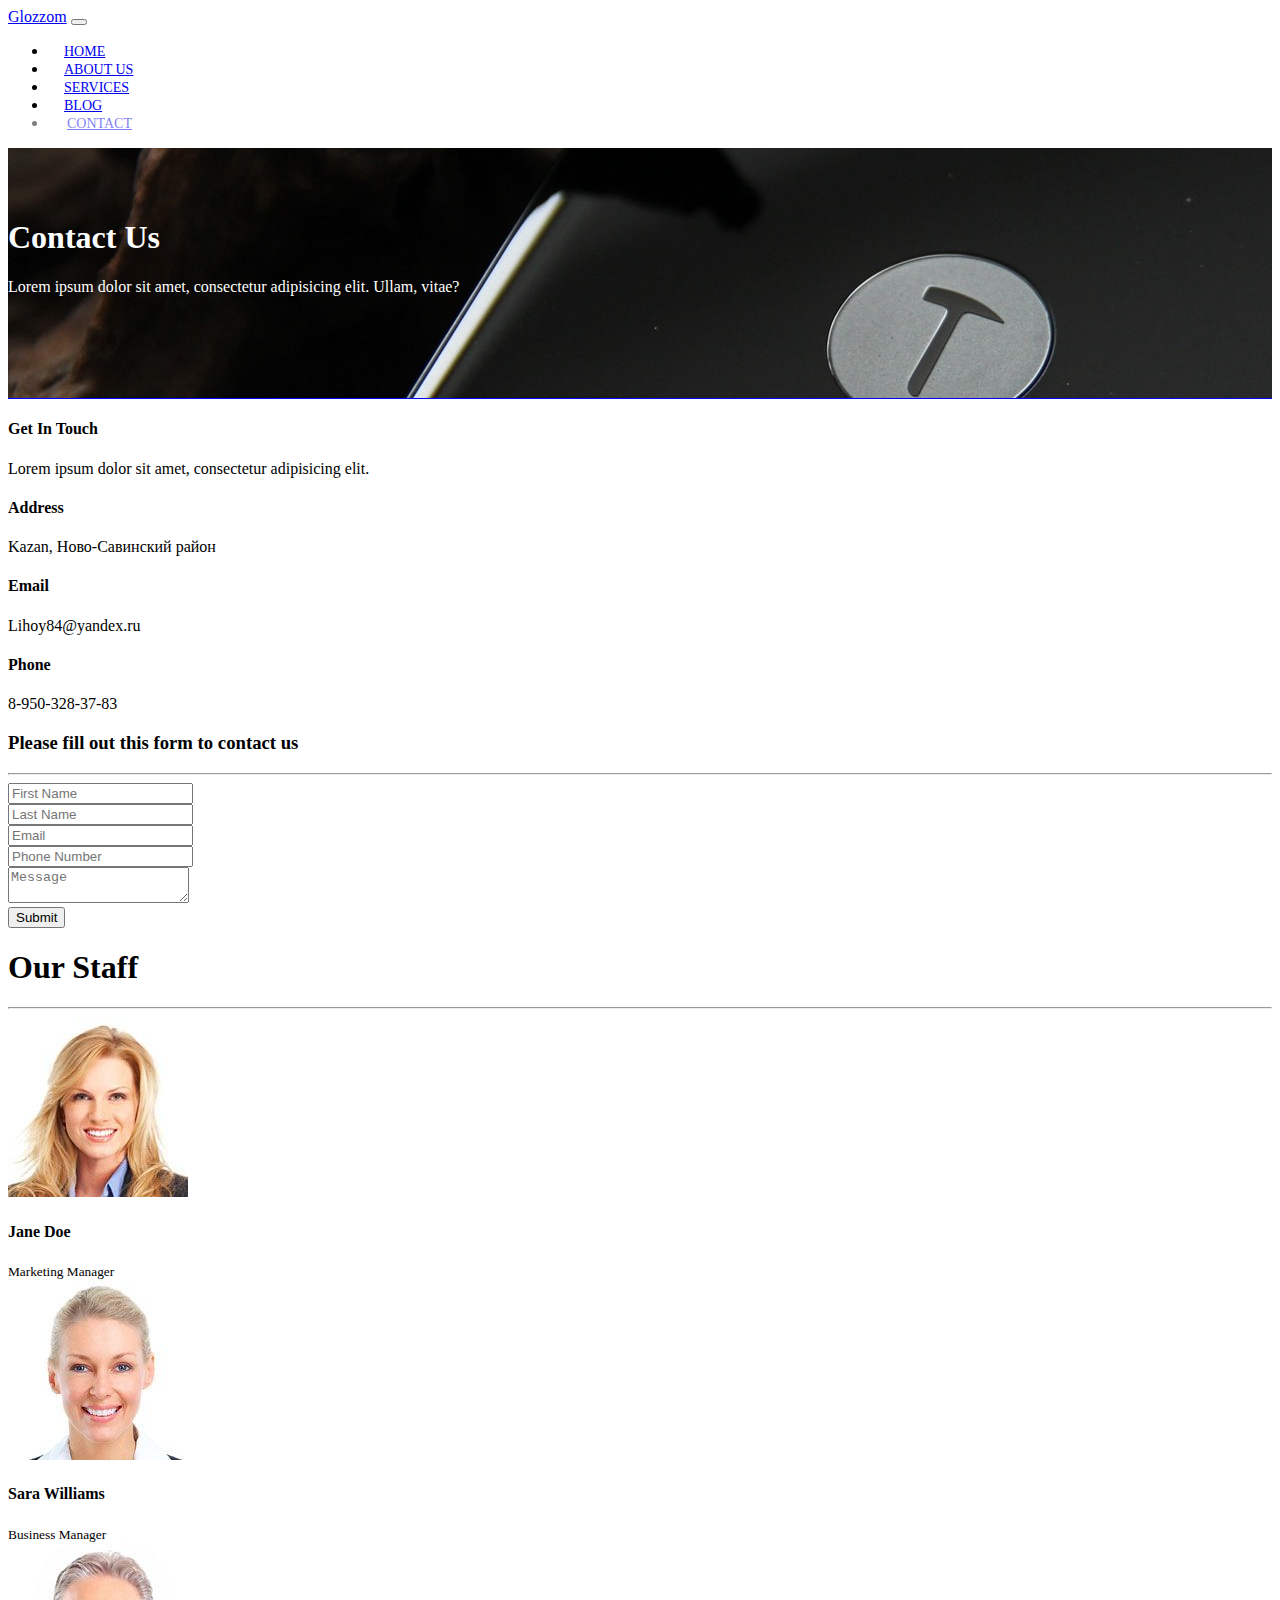
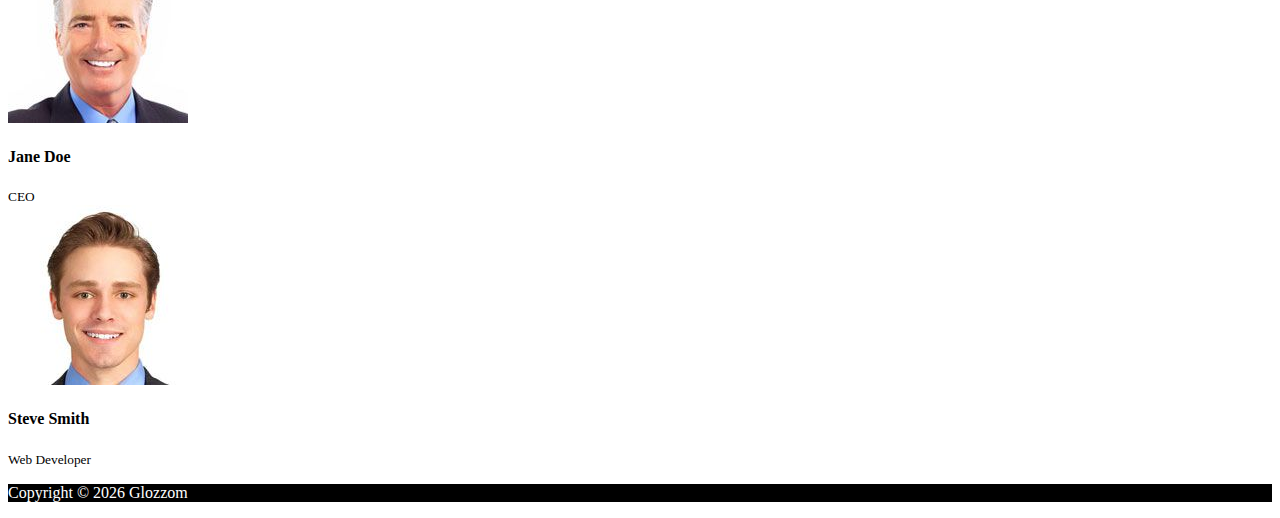
<file: contact.html>
<!DOCTYPE html>
<html lang="en">
<head>
    <meta charset="UTF-8">
    <meta name="viewport" content="width=device-width, initial-scale=1.0">
    <meta http-equiv="X-UA-Compatible" content="ie=edge">
    <link rel="stylesheet" href="https://use.fontawesome.com/releases/v5.0.13/css/all.css" integrity="sha384-DNOHZ68U8hZfKXOrtjWvjxusGo9WQnrNx2sqG0tfsghAvtVlRW3tvkXWZh58N9jp"
          crossorigin="anonymous">
    <link rel="stylesheet" href="https://stackpath.bootstrapcdn.com/bootstrap/4.1.1/css/bootstrap.min.css" integrity="sha384-WskhaSGFgHYWDcbwN70/dfYBj47jz9qbsMId/iRN3ewGhXQFZCSftd1LZCfmhktB"
          crossorigin="anonymous">
    <link rel="stylesheet" href="css/style.css">
    <title>Bootstrap Theme</title>
</head>

<body>

    <!--NAVBAR-->
    <nav class="navbar navbar-expand-sm navbar-dark bg-dark">
        <div class="container">
            <a href="index.html" class="navbar-brand">Glozzom</a>
            <button class="navbar-toggler" data-toggle="collapse" data-target="#navbarCollapse">
                <span class="navbar-toggler-icon"></span>
            </button>
            <div class="collapse navbar-collapse" id="navbarCollapse">
                <ul class="navbar-nav ml-auto ">
                    <li class="nav-item ">
                        <a href="index.html" class="nav-link">Home</a>
                    </li>
                    <li class="nav-item ">
                        <a href="about.html" class="nav-link">About Us</a>
                    </li>
                    <li class="nav-item ">
                        <a href="services.html" class="nav-link">Services</a>
                    </li>
                    <li class="nav-item">
                        <a href="blog.html" class="nav-link">Blog</a>
                    </li>
                    <li class="nav-item active">
                        <a href="contact.html" class="nav-link">Contact</a>
                </ul>
            </div>
        </div>
    </nav>

    <!--PAGE HEADER-->
    <header id="page-header">
        <div class="container">
            <div class="row">
                <div class="col-md-6 m-auto text-center">
                    <h1>Contact Us</h1>
                    <p>Lorem ipsum dolor sit amet, consectetur adipisicing elit. Ullam, vitae?</p>
                </div>
            </div>
        </div>
    </header>

    <!--CONTACT SECTION-->
    <section id="contact">
        <div class="container">
            <div class="row">
                <div class="col-md-4">
                    <div class="card p-4">
                        <div class="card-body">
                            <h4>Get In Touch</h4>
                            <p>Lorem ipsum dolor sit amet, consectetur adipisicing elit.</p>
                            <h4>Address</h4>
                            <p>Kazan, Ново-Савинский район </p>
                            <h4>Email</h4>
                            <p>Lihoy84@yandex.ru</p>
                            <h4>Phone</h4>
                            <p>8-950-328-37-83</p>
                        </div>
                    </div>
                </div>
                <div class="col-md-8">
                    <div class="card p-4">
                        <div class="card-body">
                            <h3 class="text-center">Please fill out this form to contact us</h3>
                            <hr>
                            <div class="row">
                                <div class="col-md-6">
                                    <div class="form-group">
                                        <input type="text" class="form-control" placeholder="First Name">
                                    </div>
                                </div>
                                <div class="col-md-6">
                                    <div class="form-group">
                                        <input type="text" class="form-control" placeholder="Last Name">
                                    </div>
                                </div>
                                <div class="col-md-6">
                                    <div class="form-group">
                                        <input type="text" class="form-control" placeholder="Email">
                                    </div>
                                </div>
                                <div class="col-md-6">
                                    <div class="form-group">
                                        <input type="text" class="form-control" placeholder="Phone Number">
                                    </div>
                                </div>
                            </div>
                            <div class="row">
                                <div class="col-md-12">
                                    <div class="form-group">
                                        <textarea type="text" class="form-control" placeholder="Message"></textarea>
                                    </div>
                                </div>
                                <div class="col-md-12">
                                    <div class="form-group">
                                        <input type="submit" value="Submit" class="btn btn-danger btn-block">
                                    </div>
                                </div>
                            </div>
                        </div>
                    </div>
                </div>
            </div>
        </div>
    </section>

    <!--STAFF-->
    <section id="staff" class="py-4 text-center bg-dark text-white">
        <div class="container">
            <h1 class="text-center">Our Staff</h1>
            <hr>
            <div class="row">
                <div class="col-md-3">
                    <img src="img/person1.jpg" class="img-img-fluid rounded-circle mb-2">
                    <h4>Jane Doe</h4>
                    <small>Marketing Manager</small>
                </div>
                <div class="col-md-3">
                    <img src="img/person2.jpg" class="img-img-fluid rounded-circle mb-2">
                    <h4>Sara Williams</h4>
                    <small>Business Manager</small>
                </div>
                <div class="col-md-3">
                    <img src="img/person3.jpg" class="img-img-fluid rounded-circle mb-2">
                    <h4>Jane Doe</h4>
                    <small>CEO</small>
                </div>
                <div class="col-md-3">
                    <img src="img/person4.jpg" class="img-img-fluid rounded-circle mb-2">
                    <h4>Steve Smith</h4>
                    <small>Web Developer</small>
                </div>
            </div>
            </div>
        </div>
    </section>

    <!--FOOTER-->
    <footer id="main-footer" class="text-center p-4">
        <div class="container">
            <div class="row">
                <div class="col">
                    <p>Copyright &copy;  <span id="year" ></span> Glozzom
                    </p>

                </div>
            </div>
        </div>
    </footer>

    <script src="http://code.jquery.com/jquery-3.3.1.min.js" integrity="sha256-FgpCb/KJQlLNfOu91ta32o/NMZxltwRo8QtmkMRdAu8="
        crossorigin="anonymous"></script>
<script src="https://cdnjs.cloudflare.com/ajax/libs/popper.js/1.14.3/umd/popper.min.js" integrity="sha384-ZMP7rVo3mIykV+2+9J3UJ46jBk0WLaUAdn689aCwoqbBJiSnjAK/l8WvCWPIPm49"
        crossorigin="anonymous"></script>
<script src="https://stackpath.bootstrapcdn.com/bootstrap/4.1.1/js/bootstrap.min.js" integrity="sha384-smHYKdLADwkXOn1EmN1qk/HfnUcbVRZyYmZ4qpPea6sjB/pTJ0euyQp0Mk8ck+5T"
        crossorigin="anonymous"></script>
<script src="js/index.js"></script>

</body>
</html>
</file>
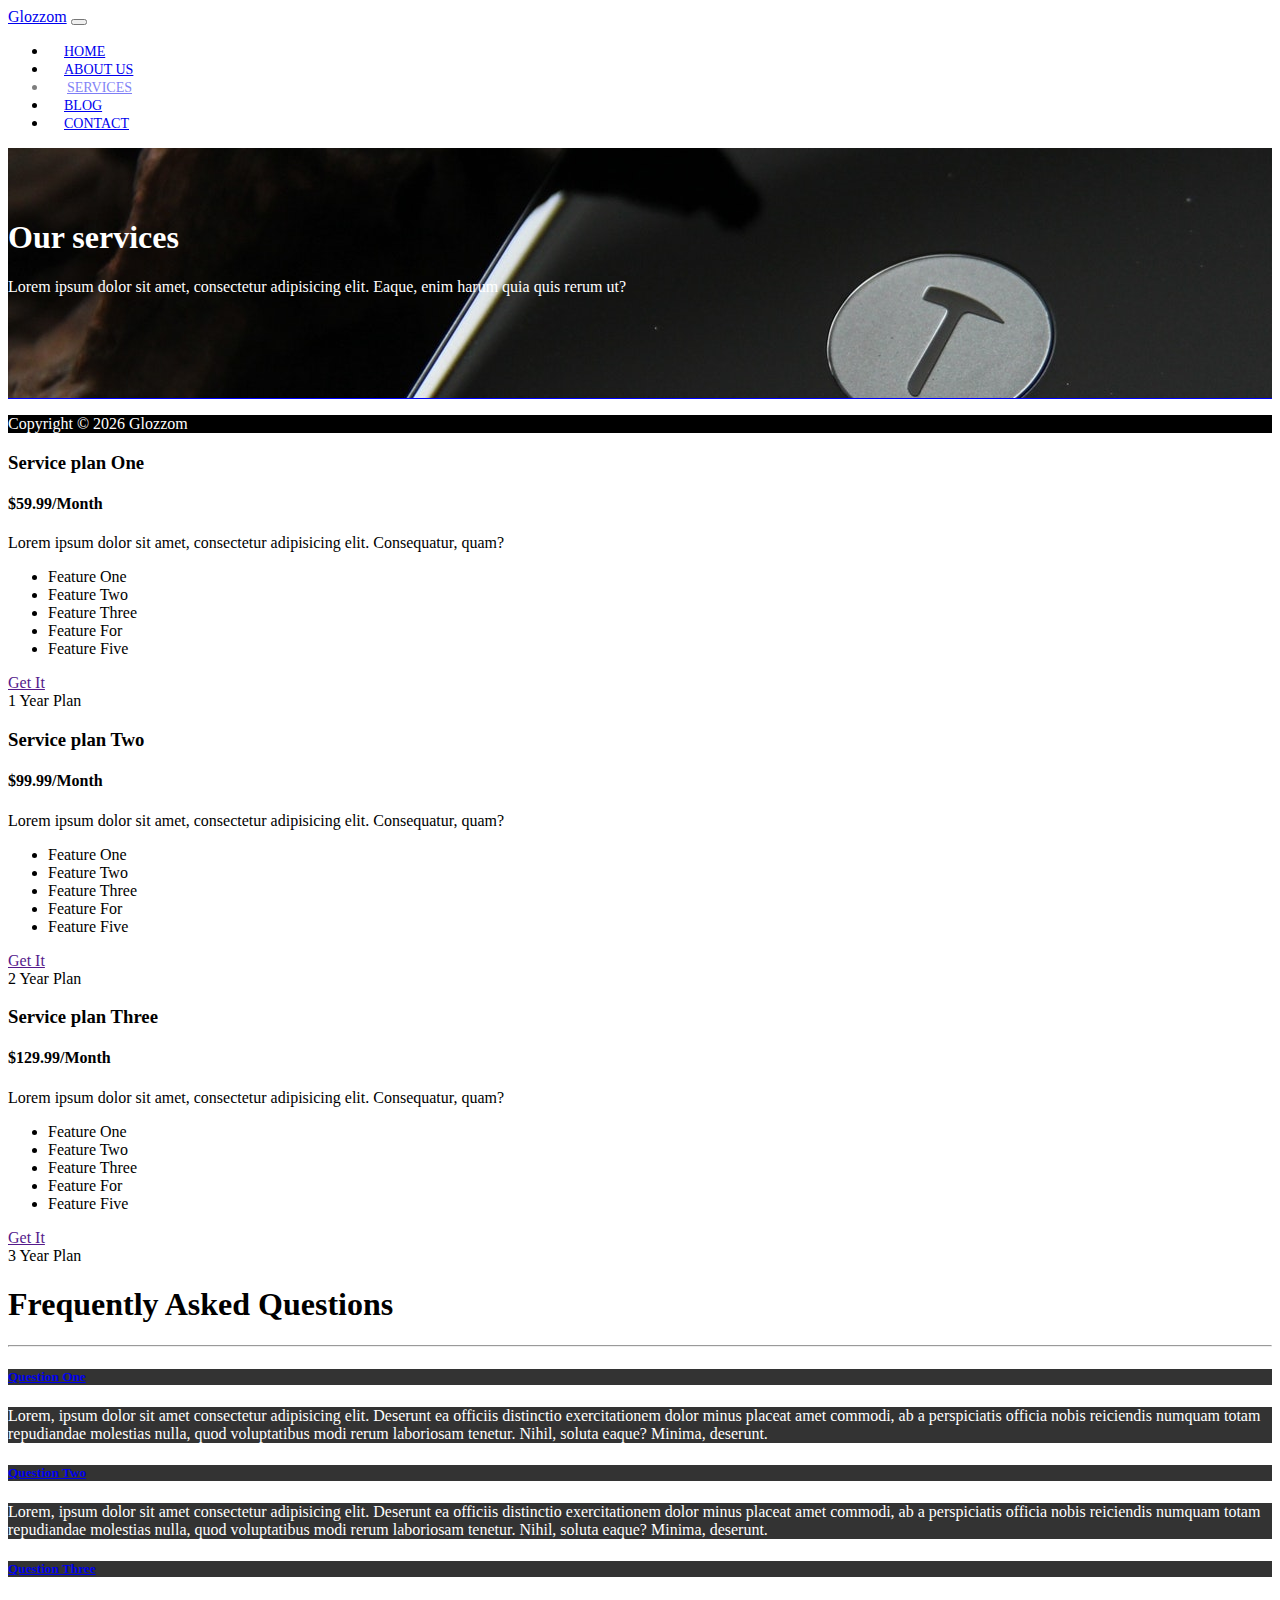
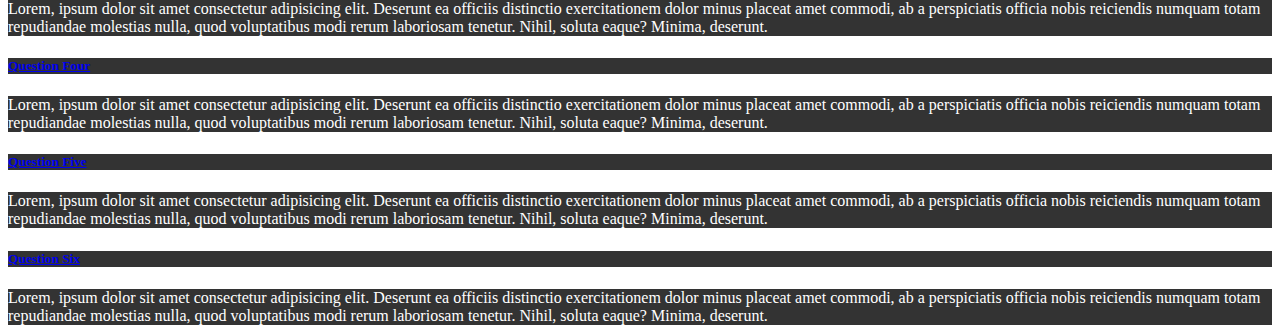
<file: services.html>
<!DOCTYPE html>
<html lang="en">
<head>
    <meta charset="UTF-8">
    <meta name="viewport" content="width=device-width, initial-scale=1.0">
    <meta http-equiv="X-UA-Compatible" content="ie=edge">
    <link rel="stylesheet" href="https://use.fontawesome.com/releases/v5.0.13/css/all.css" integrity="sha384-DNOHZ68U8hZfKXOrtjWvjxusGo9WQnrNx2sqG0tfsghAvtVlRW3tvkXWZh58N9jp"
          crossorigin="anonymous">
    <link rel="stylesheet" href="https://stackpath.bootstrapcdn.com/bootstrap/4.1.1/css/bootstrap.min.css" integrity="sha384-WskhaSGFgHYWDcbwN70/dfYBj47jz9qbsMId/iRN3ewGhXQFZCSftd1LZCfmhktB"
          crossorigin="anonymous">
    <link rel="stylesheet" href="css/style.css">
    <title>Bootstrap Theme</title>
</head>

<body>

<!--NAVBAR-->
<nav class="navbar navbar-expand-sm navbar-dark bg-dark">
    <div class="container">
        <a href="index.html" class="navbar-brand">Glozzom</a>
        <button class="navbar-toggler" data-toggle="collapse" data-target="#navbarCollapse">
            <span class="navbar-toggler-icon"></span>
        </button>
        <div class="collapse navbar-collapse" id="navbarCollapse">
            <ul class="navbar-nav ml-auto ">
                <li class="nav-item ">
                    <a href="index.html" class="nav-link">Home</a>
                </li>
                <li class="nav-item ">
                    <a href="about.html" class="nav-link">About Us</a>
                </li>
                <li class="nav-item active">
                    <a href="services.html" class="nav-link">Services</a>
                </li>
                <li class="nav-item">
                    <a href="blog.html" class="nav-link">Blog</a>
                </li>
                <li class="nav-item">
                    <a href="contact.html" class="nav-link">Contact</a>
            </ul>
        </div>
    </div>
</nav>

<!--PAGE HEADER-->
<header id="page-header">
    <div class="container">
        <div class="row">
            <div class="col-md-6 m-auto text-center">
                <h1>Our services</h1>
                <p>Lorem ipsum dolor sit amet, consectetur adipisicing elit. Eaque, enim harum quia quis rerum ut?</p>
            </div>
        </div>
    </div>
</header>

<!--FOOTER-->
<footer id="main-footer" class="text-center p-4">
    <div class="container">
        <div class="row">
            <div class="col">
                <p>Copyright &copy;  <span id="year" ></span> Glozzom
                </p>

            </div>
        </div>
    </div>
</footer>

<!--SERVICES SECTION-->
<section id="services" class="py-5">
    <div class="container">
        <div class="row">
            <div class="col-md-4">
                <div class="card text-center">
                    <div class="card-header bg-dark text-white">
                        <h3>Service plan One</h3>
                    </div>
                    <div class="card-body">
                        <h4 class="card-title">$59.99/Month</h4>
                        <p class="card-text">Lorem ipsum dolor sit amet, consectetur adipisicing elit. Consequatur, quam?</p>
                        <ul class="list-group mb-2">
                            <li class="list-group-item">
                                <i class="fa fa-check"></i> Feature One
                            </li>
                            <li class="list-group-item">
                                <i class="fa fa-check"></i> Feature Two
                            </li>
                            <li class="list-group-item">
                                <i class="fa fa-check"></i> Feature Three
                            </li>
                            <li class="list-group-item">
                                <i class="fa fa-check"></i> Feature For
                            </li>
                            <li class="list-group-item">
                                <i class="fa fa-check"></i> Feature Five
                            </li>
                        </ul>
                        <a href="" class="btn btn-danger btn-block mb-2">Get It</a>
                        <div class="card-footer text-muted">1 Year Plan</div>
                    </div>
                </div>
            </div>
            <div class="col-md-4">
                <div class="card text-center">
                    <div class="card-header bg-dark text-white">
                        <h3>Service plan Two</h3>
                    </div>
                    <div class="card-body">
                        <h4 class="card-title">$99.99/Month</h4>
                        <p class="card-text">Lorem ipsum dolor sit amet, consectetur adipisicing elit. Consequatur, quam?</p>
                        <ul class="list-group mb-2">
                            <li class="list-group-item">
                                <i class="fa fa-check"></i> Feature One
                            </li>
                            <li class="list-group-item">
                                <i class="fa fa-check"></i> Feature Two
                            </li>
                            <li class="list-group-item">
                                <i class="fa fa-check"></i> Feature Three
                            </li>
                            <li class="list-group-item">
                                <i class="fa fa-check"></i> Feature For
                            </li>
                            <li class="list-group-item">
                                <i class="fa fa-check"></i> Feature Five
                            </li>
                        </ul>
                        <a href="" class="btn btn-danger btn-block mb-2">Get It</a>
                        <div class="card-footer text-muted">2 Year Plan</div>
                    </div>
                </div>
            </div>
            <div class="col-md-4">
                <div class="card text-center">
                    <div class="card-header bg-dark text-white">
                        <h3>Service plan Three</h3>
                    </div>
                    <div class="card-body">
                        <h4 class="card-title">$129.99/Month</h4>
                        <p class="card-text">Lorem ipsum dolor sit amet, consectetur adipisicing elit. Consequatur, quam?</p>
                        <ul class="list-group mb-2">
                            <li class="list-group-item">
                                <i class="fa fa-check"></i> Feature One
                            </li>
                            <li class="list-group-item">
                                <i class="fa fa-check"></i> Feature Two
                            </li>
                            <li class="list-group-item">
                                <i class="fa fa-check"></i> Feature Three
                            </li>
                            <li class="list-group-item">
                                <i class="fa fa-check"></i> Feature For
                            </li>
                            <li class="list-group-item">
                                <i class="fa fa-check"></i> Feature Five
                            </li>
                        </ul>
                        <a href="" class="btn btn-danger btn-block mb-2">Get It</a>
                        <div class="card-footer text-muted">3 Year Plan</div>
                    </div>
                </div>
            </div>

        </div>
    </div>
</section>

<!--FAQ-->
<section id="faq" class="p-5 bg-dark text-white">
    <div class="container">
        <h1 class="text-center">Frequently Asked Questions</h1>
        <hr>
        <div class="row">
            <div class="col-md-6">
                <div id="accordion">
                    <div class="card">
                        <div class="card-header">
                            <h5 class="mb-0">
                                <a href="#collapseOne" data-toggle="collapse" data-parent="accordion">
                                    Question One
                                </a>
                            </h5>
                        </div>

                        <div id="collapseOne" class="collapse">
                            <div class="card-body">
                                Lorem, ipsum dolor sit amet consectetur adipisicing elit. Deserunt ea officiis distinctio exercitationem dolor minus placeat
                                amet commodi, ab a perspiciatis officia nobis reiciendis numquam totam repudiandae molestias nulla, quod
                                voluptatibus modi rerum laboriosam tenetur. Nihil, soluta eaque? Minima, deserunt.
                            </div>
                        </div>
                    </div>

                    <div class="card">
                        <div class="card-header">
                            <h5 class="mb-0">
                                <a href="#collapseTwo" data-toggle="collapse" data-parent="accordion">
                                    Question Two
                                </a>
                            </h5>
                        </div>

                        <div id="collapseTwo" class="collapse">
                            <div class="card-body">
                                Lorem, ipsum dolor sit amet consectetur adipisicing elit. Deserunt ea officiis distinctio exercitationem dolor minus placeat
                                amet commodi, ab a perspiciatis officia nobis reiciendis numquam totam repudiandae molestias nulla, quod
                                voluptatibus modi rerum laboriosam tenetur. Nihil, soluta eaque? Minima, deserunt.
                            </div>
                        </div>
                    </div>

                    <div class="card">
                        <div class="card-header">
                            <h5 class="mb-0">
                                <a href="#collapseThree" data-toggle="collapse" data-parent="accordion">
                                    Question Three
                                </a>
                            </h5>
                        </div>

                        <div id="collapseThree" class="collapse">
                            <div class="card-body">
                                Lorem, ipsum dolor sit amet consectetur adipisicing elit. Deserunt ea officiis distinctio exercitationem dolor minus placeat
                                amet commodi, ab a perspiciatis officia nobis reiciendis numquam totam repudiandae molestias nulla, quod
                                voluptatibus modi rerum laboriosam tenetur. Nihil, soluta eaque? Minima, deserunt.
                            </div>
                        </div>
                    </div>
                </div>
            </div>
            <div class="col-md-6">
                <div id="accordion2">
                    <div class="card">
                        <div class="card-header">
                            <h5 class="mb-0">
                                <a href="#collapseFour" data-toggle="collapse" data-parent="accordion2">
                                    Question Four
                                </a>
                            </h5>
                        </div>

                        <div id="collapseFour" class="collapse">
                            <div class="card-body">
                                Lorem, ipsum dolor sit amet consectetur adipisicing elit. Deserunt ea officiis distinctio exercitationem dolor minus placeat
                                amet commodi, ab a perspiciatis officia nobis reiciendis numquam totam repudiandae molestias nulla, quod
                                voluptatibus modi rerum laboriosam tenetur. Nihil, soluta eaque? Minima, deserunt.
                            </div>
                        </div>
                    </div>

                    <div class="card">
                        <div class="card-header">
                            <h5 class="mb-0">
                                <a href="#collapseFive" data-toggle="collapse" data-parent="accordion">
                                    Question Five
                                </a>
                            </h5>
                        </div>

                        <div id="collapseFive" class="collapse">
                            <div class="card-body">
                                Lorem, ipsum dolor sit amet consectetur adipisicing elit. Deserunt ea officiis distinctio exercitationem dolor minus placeat
                                amet commodi, ab a perspiciatis officia nobis reiciendis numquam totam repudiandae molestias nulla, quod
                                voluptatibus modi rerum laboriosam tenetur. Nihil, soluta eaque? Minima, deserunt.
                            </div>
                        </div>
                    </div>

                    <div class="card">
                        <div class="card-header">
                            <h5 class="mb-0">
                                <a href="#collapseSix" data-toggle="collapse" data-parent="accordion">
                                    Question Six
                                </a>
                            </h5>
                        </div>

                        <div id="collapseSix" class="collapse">
                            <div class="card-body">
                                Lorem, ipsum dolor sit amet consectetur adipisicing elit. Deserunt ea officiis distinctio exercitationem dolor minus placeat
                                amet commodi, ab a perspiciatis officia nobis reiciendis numquam totam repudiandae molestias nulla, quod
                                voluptatibus modi rerum laboriosam tenetur. Nihil, soluta eaque? Minima, deserunt.
                            </div>
                        </div>
                    </div>
                </div>
            </div>
        </div>
    </div>
</section>

<script src="http://code.jquery.com/jquery-3.3.1.min.js" integrity="sha256-FgpCb/KJQlLNfOu91ta32o/NMZxltwRo8QtmkMRdAu8="
        crossorigin="anonymous"></script>
<script src="https://cdnjs.cloudflare.com/ajax/libs/popper.js/1.14.3/umd/popper.min.js" integrity="sha384-ZMP7rVo3mIykV+2+9J3UJ46jBk0WLaUAdn689aCwoqbBJiSnjAK/l8WvCWPIPm49"
        crossorigin="anonymous"></script>
<script src="https://stackpath.bootstrapcdn.com/bootstrap/4.1.1/js/bootstrap.min.js" integrity="sha384-smHYKdLADwkXOn1EmN1qk/HfnUcbVRZyYmZ4qpPea6sjB/pTJ0euyQp0Mk8ck+5T"
        crossorigin="anonymous"></script>
<script src="js/index.js"></script>

</body>
</html>
</file>
<file: css/style.css>
/*Убрать скролл из body по X*/
body {
    overflow-x:hidden ;
}

.navbar .nav-link {
    font-size: 14px;
    text-transform: uppercase;
    padding-left: 1rem !important;
    padding-right: 1rem !important;
}

.navbar  .nav-item.active {
    border-left: #ffffff 3px solid ;
    opacity: 50%;
}

.carousel-item {
    height: 450px;
}
.carousel-image-1 {
    background: url("../img/image1.jpg");
    background-size: cover;
}
.carousel-image-2 {
    background: url("../img/image2.jpg");
    background-size: cover;
}
.carousel-image-3 {
    background: url("../img/image3.jpg");
    background-size: cover;
}

#home-heading {
    position: relative;
    min-height: 300px;
    background: url("../img/lights.jpg") ;
    background-attachment: fixed;
    background-repeat: no-repeat;
    text-align: center;
    color: #ffffff;
}

.dark-overlay {
    position: absolute;
    top: 0;
    left: 0;
    width: 100%;
    height: 100%;
    background: rgba(0,0,0,0.7) ;
}

#video-play {
    position: relative;
    min-height: 200px;
    background: url("../img/lights.jpg") ;
    background-attachment: fixed;
    background-position: 0 -300px;
    text-align: center;
    color: #ffffff;
}

#video-play a {
    color: #ffffff;
}

#gallery .img-fluid {
    overflow-x:hidden ;
    overflow-y:hidden ;
}

#page-header {
    height: 200px;
    background: url("../img/image1.jpg");
    background-position: 0 -300px;
    background-attachment: fixed;
    color: #ffffff;
    border-bottom: 1px blue solid;
    padding-top: 50px;
}

.about-img {
    margin-top: -50px;
}

#faq .card {
    border: #444444;
}

#faq .card-body {
    color: #ffffff;
    text-decoration: none;
}

#faq .card-body,
#faq .card-header {
    background: #333333;
}

#main-footer {
    background: #000;
    color: white;
}
</file>
